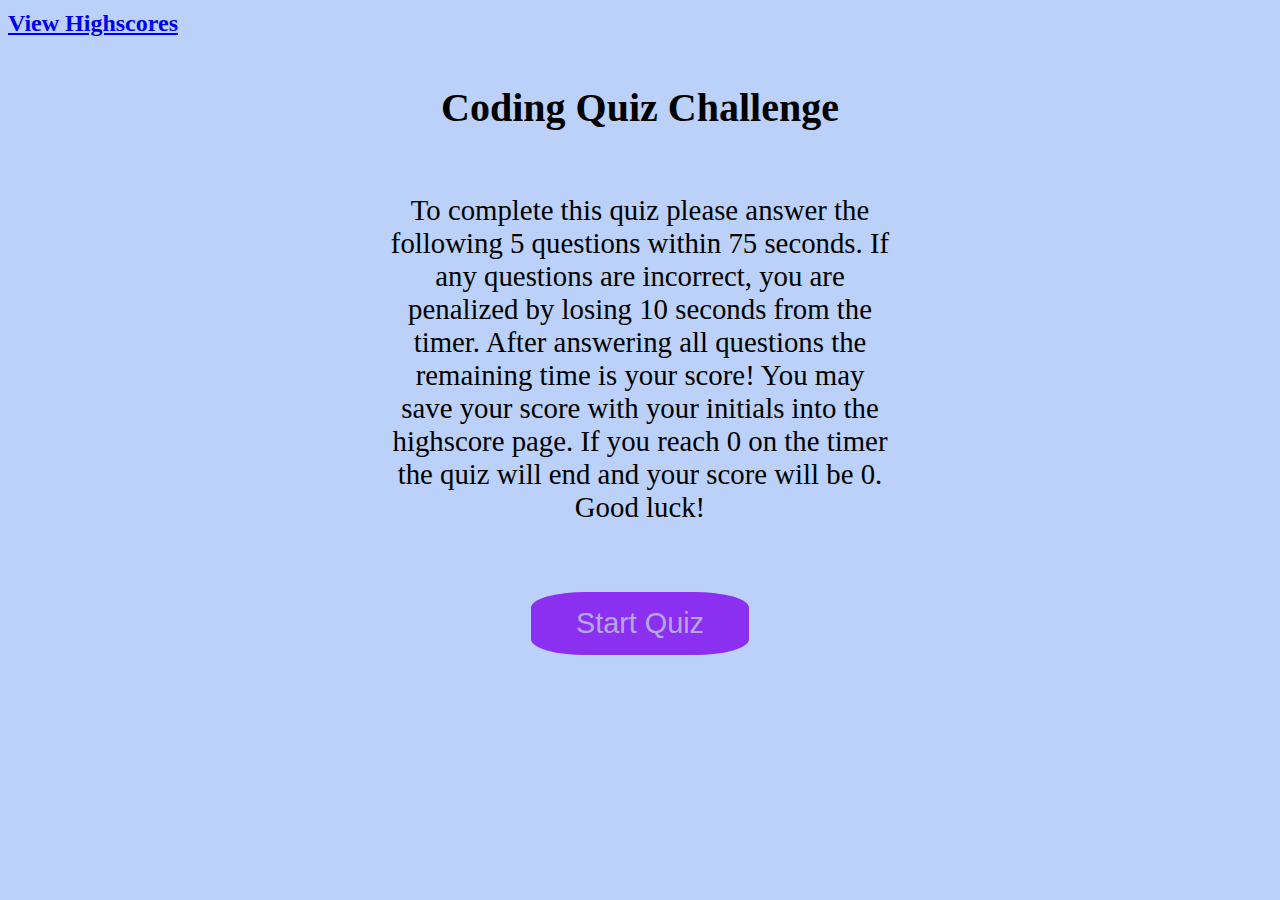
<file: index.html>
<!DOCTYPE html>
<html lang="en">
<head>
    <meta charset="UTF-8">
    <meta name="viewport" content="width=device-width, initial-scale=1.0">
    <link rel="stylesheet" href="./assets/css/style.css">
    <title>Technical Assessment Quiz</title>
</head>
<body>
    <!-- Beginning header for the quiz -->
    <header>
        <h2 class="highscore"><a href="highscore.html">View Highscores</a></h2>
        <!-- timer in top -->
        <h2 class="timer"><span class="time-text"></span></h2>
    </header>
    <main class="box">
        <section class="first-box">
            <h1 class="title"></h1>
            <!-- introduction paragraph for quiz -->
            <p class="rules"></p>
            <button class="start">Start Quiz</button>
        </section>
        <!-- Disappears and is replaced with quiz questions -->
        <!-- Question and multiple choice answers box -->
        <!-- Multiple choice answers = button boxes with hover capability-->
        <section class="quiz-box">
            <h2 class="question"></h2>
            <ul class="choiceList">
            </ul>
            <div class="quesResult"></div>
        </section>
        <!-- Questions disaapear and score is shown with input box -->
        <section class="quiz-end">
            <h2 class="quizEndHead"></h2>
            <p class="scoreResult"></p>
            <label for="initials">Initials Here:</label>
            <input type="text" id="initials" name="initials" class="input-box">
            <input type="submit" value="submit" class="submit-button">
            <p class="msg-box"></p>
            <button class="end-button" id="go-back">Go Back</button>
        </section>
    </main>
    <script src="./assets/js/script.js"></script>
</body>
</html>
</file>
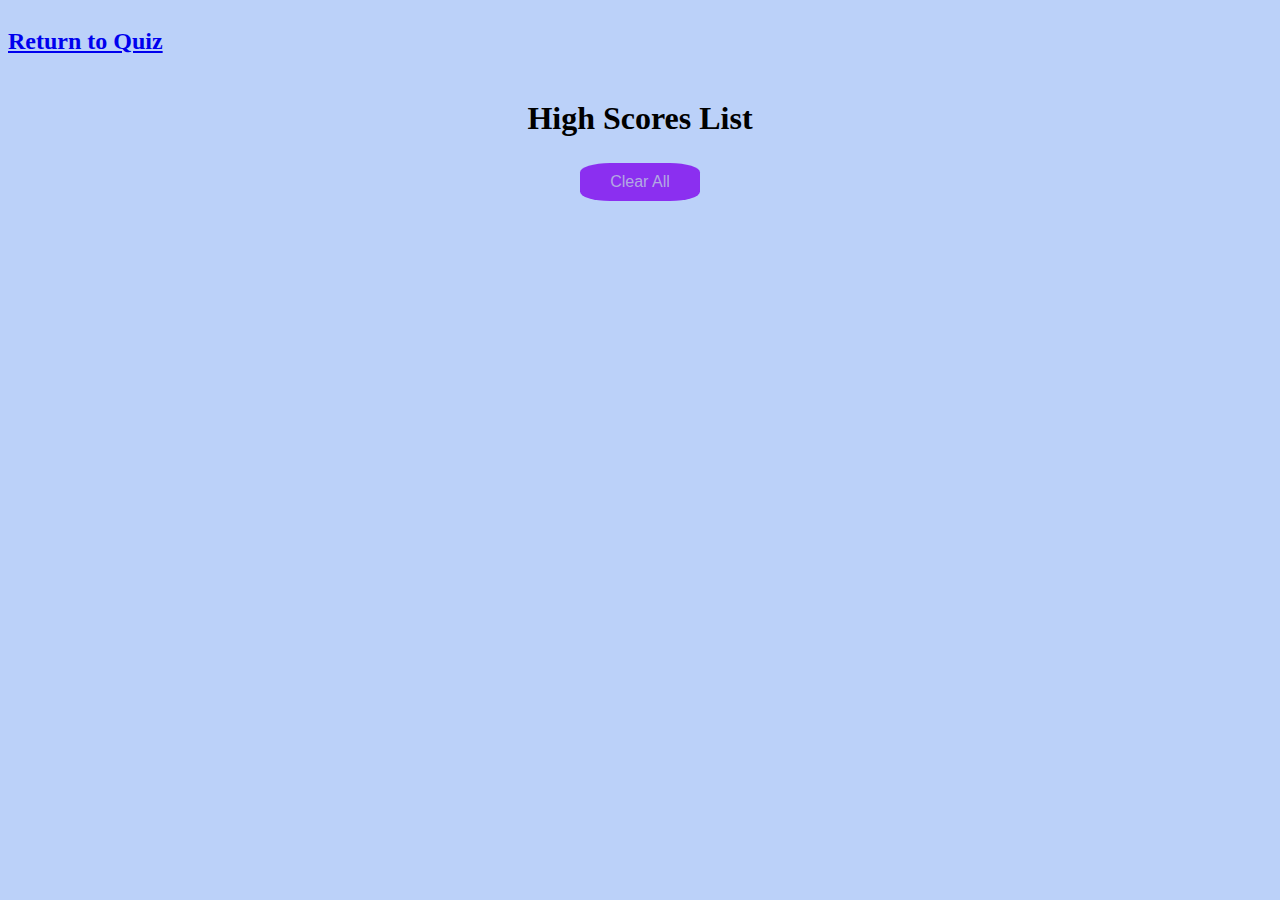
<file: highscore.html>
<!DOCTYPE html>
<html lang="en">
<head>
    <meta charset="UTF-8">
    <meta name="viewport" content="width=device-width, initial-scale=1.0">
    <link rel="stylesheet" href="./assets/css/style.css">
    <title>Highscores</title>
</head>
<body>
    <header>
        <h2><a href="index.html" class="home">Return to Quiz</a></h2>
    </header>
    <main class="highscore-list">
        <h1 class="head">High Scores List</h1>
        <ul class="score-list"></ul>
        <button class="end-button" id="clear">Clear All</button>
    </main>
    <script src="./assets/js/localscores.js"></script>
</body>
</html>
</file>
<file: assets/css/style.css>
* {
    box-sizing: border-box;
}

body {
    background-color: #adc7f8d3;
    font-family: "Arial" sans-serif;
}

header {
    display: flex;
    flex-wrap: wrap;
    justify-content: space-between;
}

.highscore,
.timer {
    margin-top: 2px;
}

.title {
    font-size: 2.5rem;
}

main {
    box-sizing: border-box;
    margin: 25px 25% 0px 25%;
}
.first-box,
.quiz-box {
    text-align: center;
}

.question {
    font-size: 200%;
}

.choiceList {
    list-style-type: none;
    text-align: left;
    padding-left: 12%;
}

.choiceButton {
    font-size: 18px;
    background-color: #0d94eed3;
    color: #d2d5dbd3;
    padding: 5px 20px;
    margin: 5px 2px;
    cursor: pointer;
}

.choiceButton:hover {
    background-color: #0acc0ad3;
    color: #062e06d3;
}

.rules {
    font-size: 1.8rem;
    margin: 10%;
}

.start {
    background-color: #810deed3;
    border: none;
    color: #ccf1daa2;
    padding: 15px 45px;
    text-align: center;
    text-decoration: none;
    display: inline-block;
    font-size: 1.8rem;
    margin: 5px 2px;
    cursor: pointer;
    border-radius: 25%;
}

.end-button {
    background-color:#810deed3;
    border: none;
    color: #ccf1daa2;
    padding: 10px 30px;
    text-align: center;
    text-decoration: none;
    display: inline-block;
    font-size: 1rem;
    margin: 5px 2px;
    cursor: pointer;
    border-radius: 25%;
}

.highscore-list {
    text-align: center;
}

.score-list {
    list-style-type: none;
}
</file>
